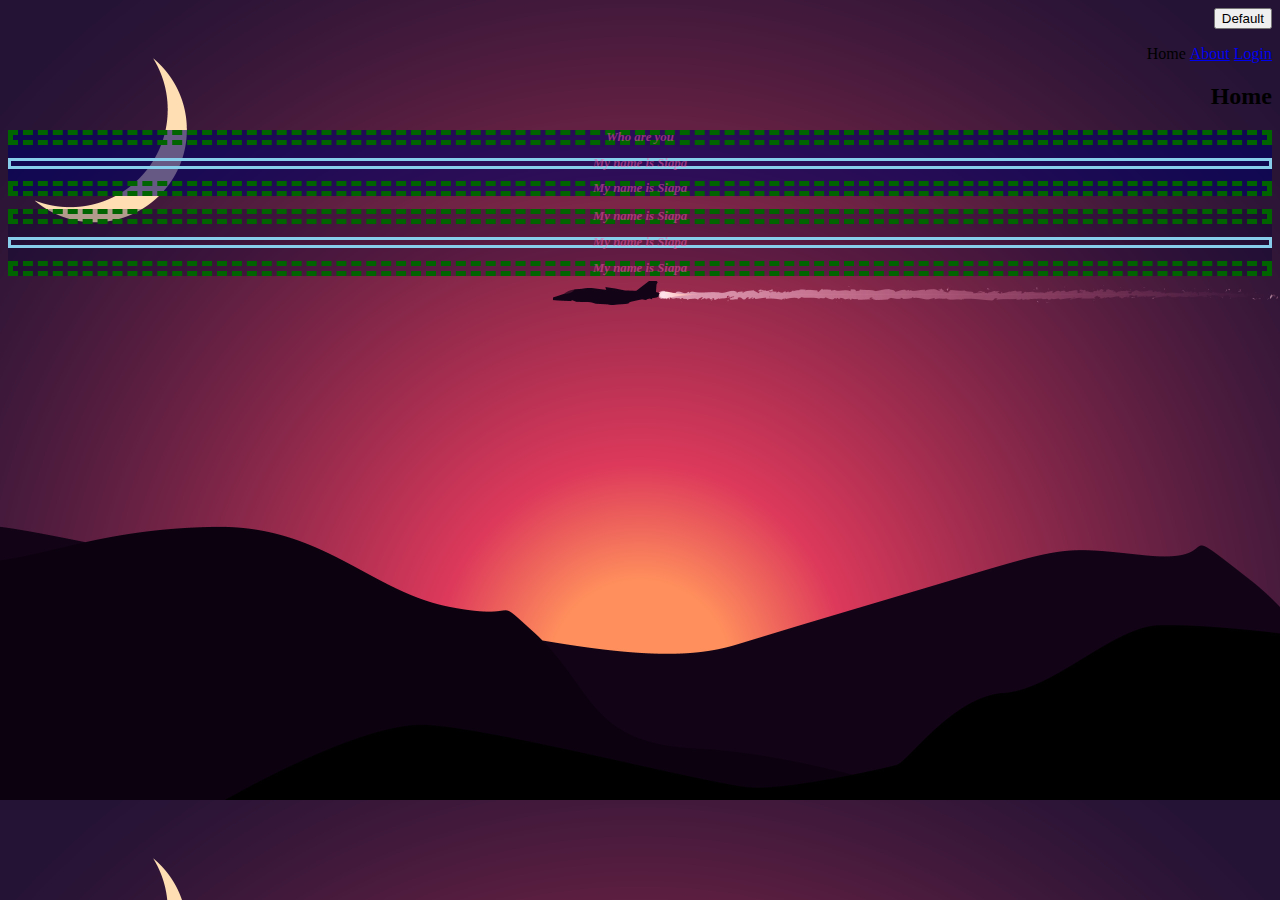
<file: 1/index.html>
<!DOCTYPE html>
<html>
<head>
  <title>My first website!</title>
  <link rel="stylesheet" type="text/css" href="style.css">
</head>
<body>
  <button class="btn btn-primary">Default</button>
  <!-- style="background-color: darkgreen;" -->
  <header>
    <nav>
      <ul>
        <li>Home</li>
        <li><a href="about.html">About</a></li>
        <li><a href="login.html">Login</a></li>
      </ul>
    </nav>
  </header>
  <section>
    <h2>Home</h2>
    <div id="div1">
       <p class="webtext">Who are you</p>
    <p class="webtext1">My name is Siapa</p>
    <p class="webtext">My name is Siapa</p>
    </div>
    <div id="div2">
       <p class="webtext">My name is Siapa</p>
    <p class="webtext1">My name is Siapa</p>
    <p class="webtext">My name is Siapa</p>
    </div>
   
  </section>
</body>
</html>
</file>
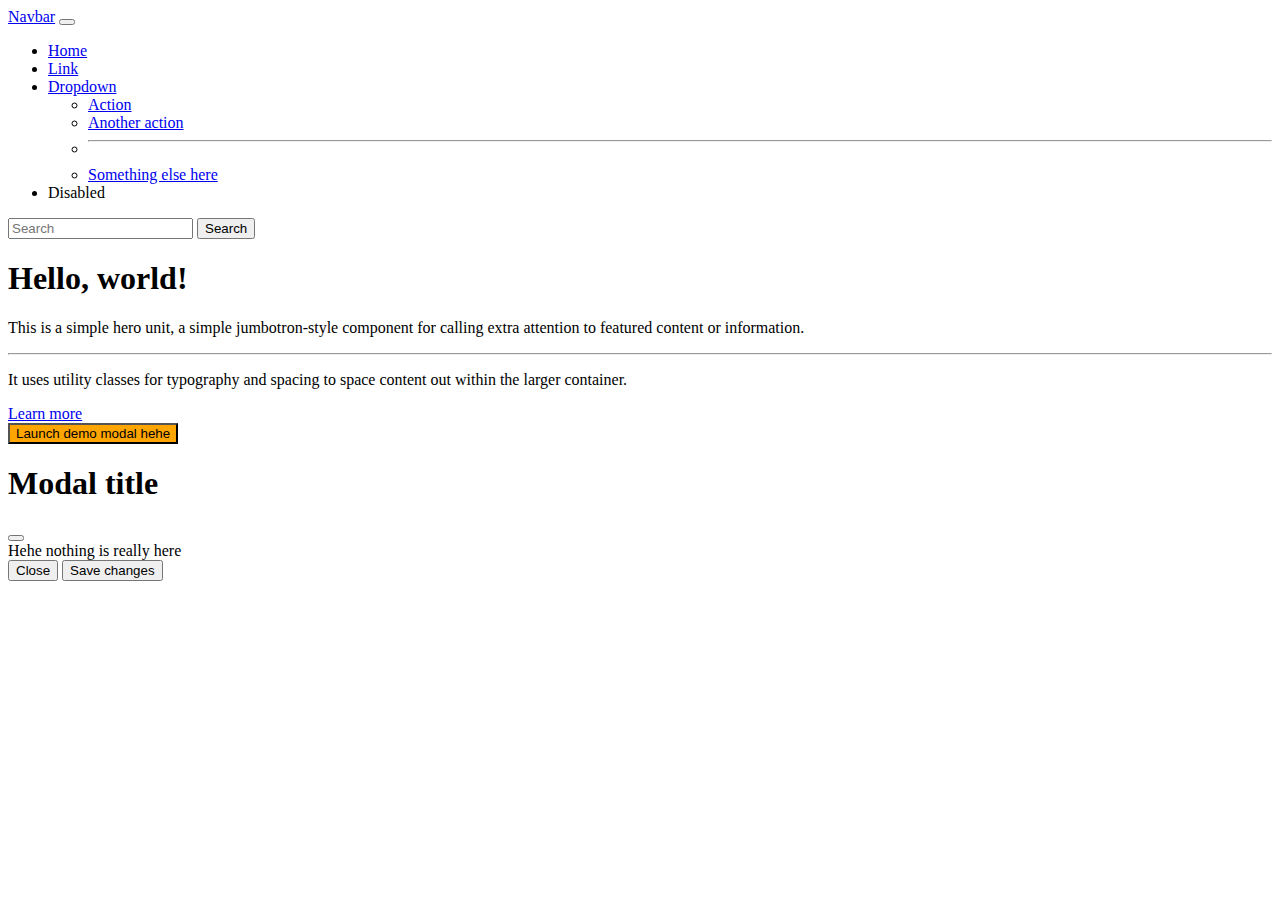
<file: 3/index.html>
<!DOCTYPE html>
<html lang="en">
<head>
    <meta charset="UTF-8">
    <meta http-equiv="X-UA-Compatible" content="IE=edge">
    <meta name="viewport" content="width=device-width, initial-scale=1.0">
    <title>Bootstrap</title>
    <link href="https://cdn.jsdelivr.net/npm/bootstrap@5.2.3/dist/css/bootstrap.min.css" rel="stylesheet" integrity="sha384-rbsA2VBKQhggwzxH7pPCaAqO46MgnOM80zW1RWuH61DGLwZJEdK2Kadq2F9CUG65" crossorigin="anonymous">
<link rel="stylesheet" href="style.css">
</head>
<body>

    <nav class="navbar navbar-expand-lg bg-light">
        <div class="container-fluid">
          <a class="navbar-brand" href="#">Navbar</a>
          <button class="navbar-toggler" type="button" data-bs-toggle="collapse" data-bs-target="#navbarSupportedContent" aria-controls="navbarSupportedContent" aria-expanded="false" aria-label="Toggle navigation">
            <span class="navbar-toggler-icon"></span>
          </button>
          <div class="collapse navbar-collapse" id="navbarSupportedContent">
            <ul class="navbar-nav me-auto mb-2 mb-lg-0">
              <li class="nav-item">
                <a class="nav-link active" aria-current="page" href="#">Home</a>
              </li>
              <li class="nav-item">
                <a class="nav-link" href="https://www.linkedin.com/in/elvis-sawing/">Link</a>
              </li>
              <li class="nav-item dropdown">
                <a class="nav-link dropdown-toggle" href="#" role="button" data-bs-toggle="dropdown" aria-expanded="false">
                  Dropdown
                </a>
                <ul class="dropdown-menu">
                  <li><a class="dropdown-item" href="#">Action</a></li>
                  <li><a class="dropdown-item" href="#">Another action</a></li>
                  <li><hr class="dropdown-divider"></li>
                  <li><a class="dropdown-item" href="#">Something else here</a></li>
                </ul>
              </li>
              <li class="nav-item">
                <a class="nav-link disabled">Disabled</a>
              </li>
            </ul>
            <form class="d-flex" role="search">
              <input class="form-control me-2" type="search" placeholder="Search" aria-label="Search">
              <button class="btn btn-outline-success" type="submit">Search</button>
            </form>
          </div>
        </div>
      </nav>

    
<div class="bg-light p-5 rounded-lg m-3">
  <h1 class="display-4">Hello, world!</h1>
  <p class="lead">This is a simple hero unit, a simple jumbotron-style component for calling extra attention to featured content or information.</p>
  <hr class="my-4">
  <p>It uses utility classes for typography and spacing to space content out within the larger container.</p>
  <a class="btn btn-primary btn-lg" href="#" role="button">Learn more</a>
</div>

<!-- Button trigger modal -->
<button type="button" class="btn btn-danger" data-bs-toggle="modal" data-bs-target="#exampleModal">
    Launch demo modal hehe
  </button>
  
  <!-- Modal -->
  <div class="modal fade" id="exampleModal" tabindex="-1" aria-labelledby="exampleModalLabel" aria-hidden="true">
    <div class="modal-dialog">
      <div class="modal-content">
        <div class="modal-header">
          <h1 class="modal-title fs-5" id="exampleModalLabel">Modal title</h1>
          <button type="button" class="btn-close" data-bs-dismiss="modal" aria-label="Close"></button>
        </div>
        <div class="modal-body">
          Hehe nothing is really here
        </div>
        <div class="modal-footer">
          <button type="button" class="btn btn-secondary" data-bs-dismiss="modal">Close</button>
          <button type="button" class="btn btn-primary">Save changes</button>
        </div>
      </div>
    </div>
  </div>
  
<script src="https://cdn.jsdelivr.net/npm/bootstrap@5.2.3/dist/js/bootstrap.bundle.min.js" integrity="sha384-kenU1KFdBIe4zVF0s0G1M5b4hcpxyD9F7jL+jjXkk+Q2h455rYXK/7HAuoJl+0I4" crossorigin="anonymous"></script>
</body>
</html>
</file>
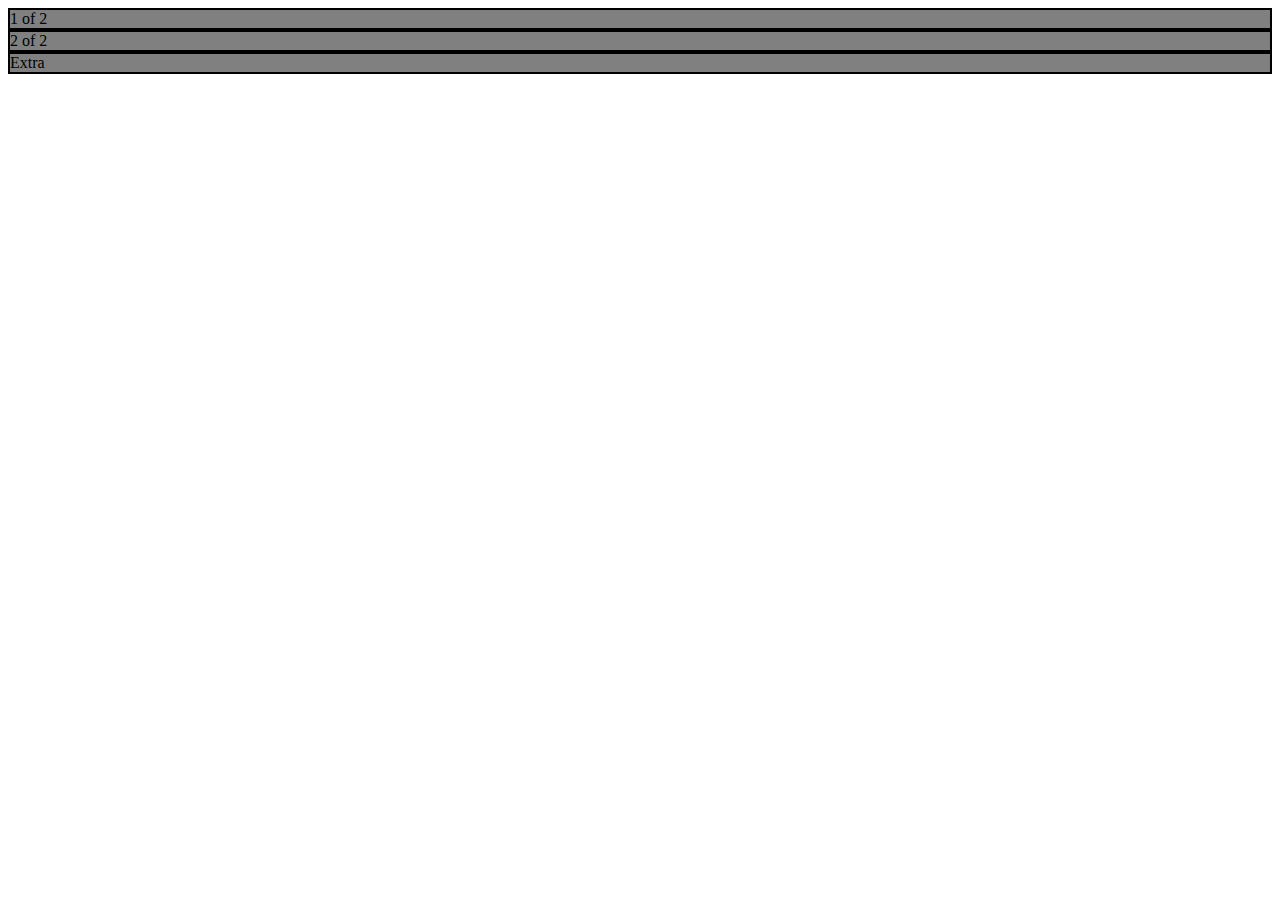
<file: 4/index.html>
<!DOCTYPE html>
<html lang="en">
<head>
    <meta charset="UTF-8">
    <meta http-equiv="X-UA-Compatible" content="IE=edge">
    <meta name="viewport" content="width=device-width, initial-scale=1.0">
    <title>Bootstrap</title>
    <link href="https://cdn.jsdelivr.net/npm/bootstrap@5.2.3/dist/css/bootstrap.min.css" rel="stylesheet" integrity="sha384-rbsA2VBKQhggwzxH7pPCaAqO46MgnOM80zW1RWuH61DGLwZJEdK2Kadq2F9CUG65" crossorigin="anonymous">
<link rel="stylesheet" href="style.css">
</head>
<body>

<div class="container">
    <div class="row">
    <div class="col col-sm-6 col-md-12 col-lg-12">
        1 of 2
    </div>
    <div class="col col-sm-3 col-md-6 col-lg-6">
        2 of 2
    </div>
    <div class="col col-sm-3 col-md-6 col-lg-12">
        Extra
    </div>
</div>
</div>
</div>

<script src="https://cdn.jsdelivr.net/npm/bootstrap@5.2.3/dist/js/bootstrap.bundle.min.js" integrity="sha384-kenU1KFdBIe4zVF0s0G1M5b4hcpxyD9F7jL+jjXkk+Q2h455rYXK/7HAuoJl+0I4" crossorigin="anonymous"></script>
</body>
</html>
</file>
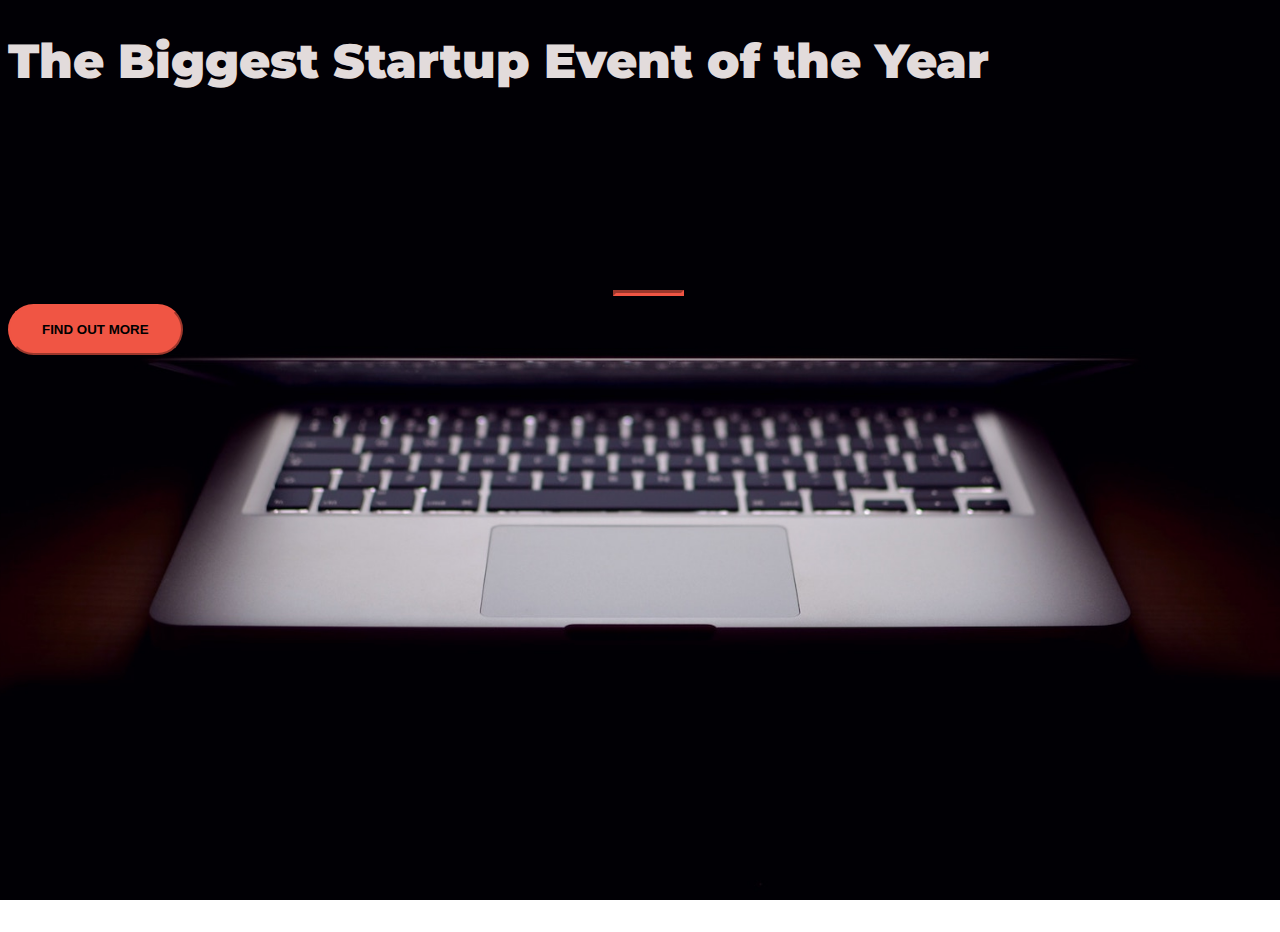
<file: 5Startup/index.html>
<!DOCTYPE html>
<html>
  <head>
    <title>Startup</title>
    <!-- Required meta tags -->
    <meta charset="utf-8">
    <meta name="viewport" content="width=device-width, initial-scale=1, shrink-to-fit=no">
    <!-- Google Fonts -->
    <link href="https://fonts.googleapis.com/css?family=Montserrat" rel="stylesheet">


<!-- CSS only -->
<link href="https://cdn.jsdelivr.net/npm/bootstrap@5.2.3/dist/css/bootstrap.min.css" rel="stylesheet" integrity="sha384-rbsA2VBKQhggwzxH7pPCaAqO46MgnOM80zW1RWuH61DGLwZJEdK2Kadq2F9CUG65" crossorigin="anonymous">    <!-- My own stylesheet -->
    <link href="style.css" rel="stylesheet">
  </head>
  <body>
    <div class="container h-100 d-flex align-items-center ">
    <div class="row">
      <header class="text-center col-12">
        <h1 class="text-uppercase"><strong>The Biggest Startup Event of the Year</strong></h1>
      </header>
      <div class="buffer col-12"></div>
      <section class="text-center col-12">
        <hr>
        <button class="btn btn-primary btn-xl">Find out more</button>
      </section>
    </div>
   </div>
  </body>
</html>
</file>
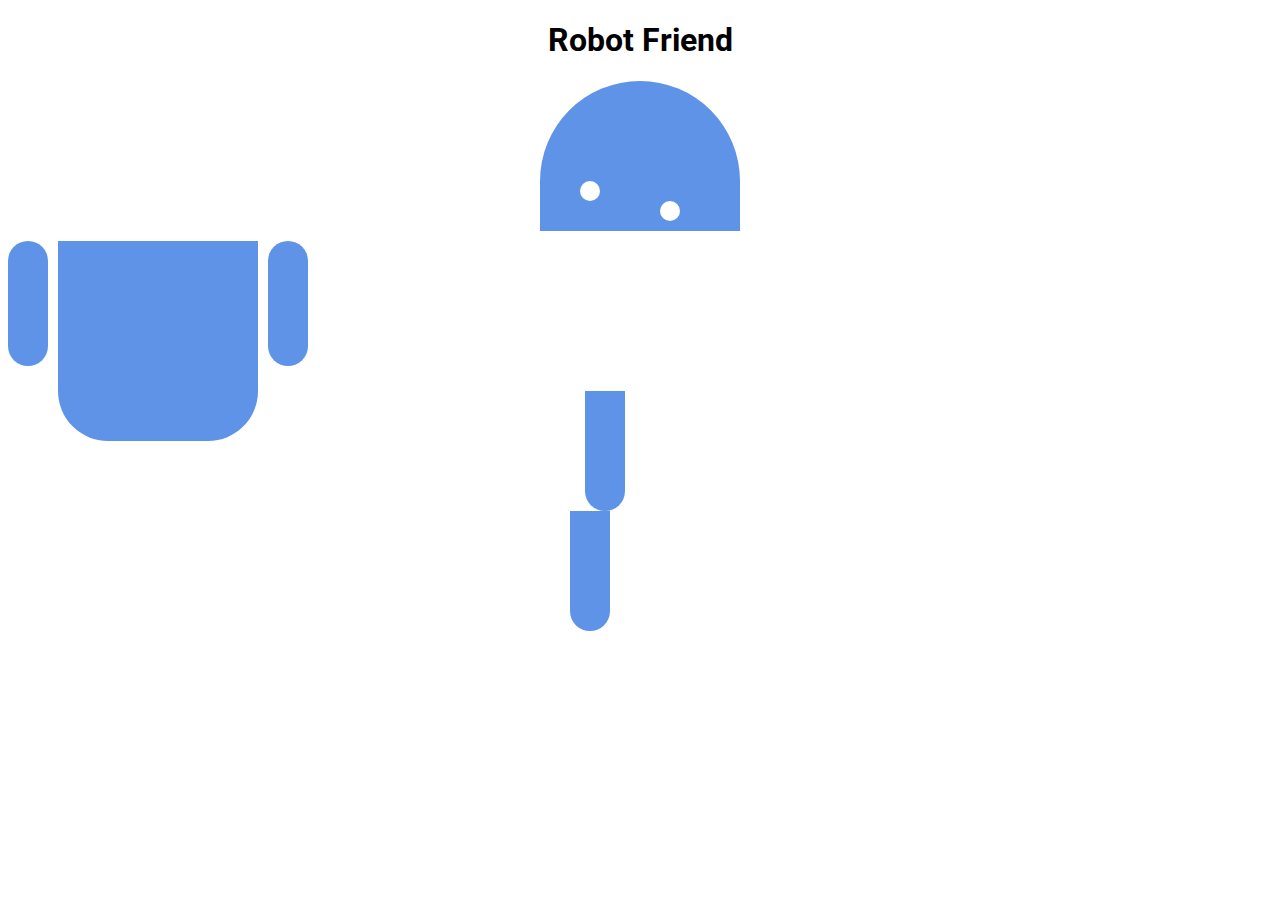
<file: robot/index.html>
<!DOCTYPE html>
<html>
<head>
	<title>RoboPage</title>
	<link rel="stylesheet" type="text/css" href="style.css">
	<link href="https://fonts.googleapis.com/css?family=Roboto" rel="stylesheet">
</head>
<body>
	<h1>Robot Friend</h1>
	<div class="robots">
		<div class="android"> 
			<div class="head"> 
				<div class="eyes"> 
					<div class="left_eye"></div> 
					<div class="right_eye"></div>
				</div> 
			</div> 
			<div class="upper_body"> 
				<div class="left_arm"></div> 
				<div class="torso"></div> 
				<div class="right_arm"></div> 
			</div> 
			<div class="lower_body"> 
				<div class="left_leg"></div> 
				<div class="right_leg"></div> 
			</div> 
		</div>
	</div>
</body>
</html>
</file>
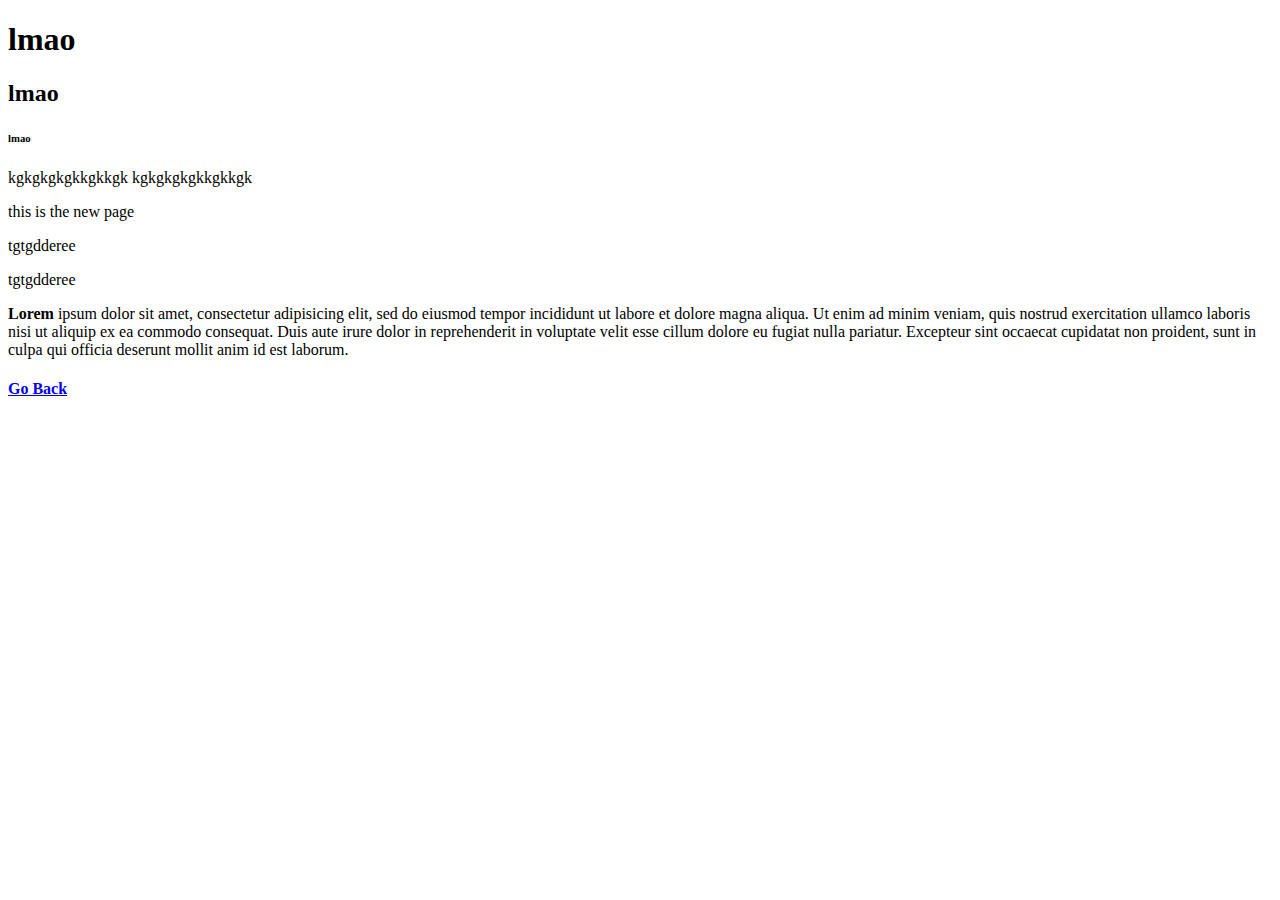
<file: 0/newpage.html>
<!DOCTYPE html>
<html>
    <head>
	<meta charset="utf-8">
	<meta name="viewport" content="width=device-width, initial-scale=1">
	   <title>My First Website</title>
</head>
<body>
   <h1>lmao</h1>
   <h2>lmao</h2>
   <h6>lmao</h6>	
    kgkgkgkgkkgkkgk
    kgkgkgkgkkgkkgk
   <p>this is the new page</p>
   <p>tgtgdderee</p>
   <p>tgtgdderee</p>
   <p><strong>Lorem</strong> ipsum dolor sit amet, consectetur adipisicing elit, sed do eiusmod
   tempor incididunt ut labore et dolore magna aliqua. Ut enim ad minim veniam,
   quis nostrud exercitation ullamco laboris nisi ut aliquip ex ea commodo
   consequat. Duis aute irure dolor in reprehenderit in voluptate velit esse
   cillum dolore eu fugiat nulla pariatur. Excepteur sint occaecat cupidatat non
   proident, sunt in culpa qui officia deserunt mollit anim id est laborum.</p>
   <a href="list.html">
     <h4>Go Back</h4>
   </a>
</body>
</html>
</file>
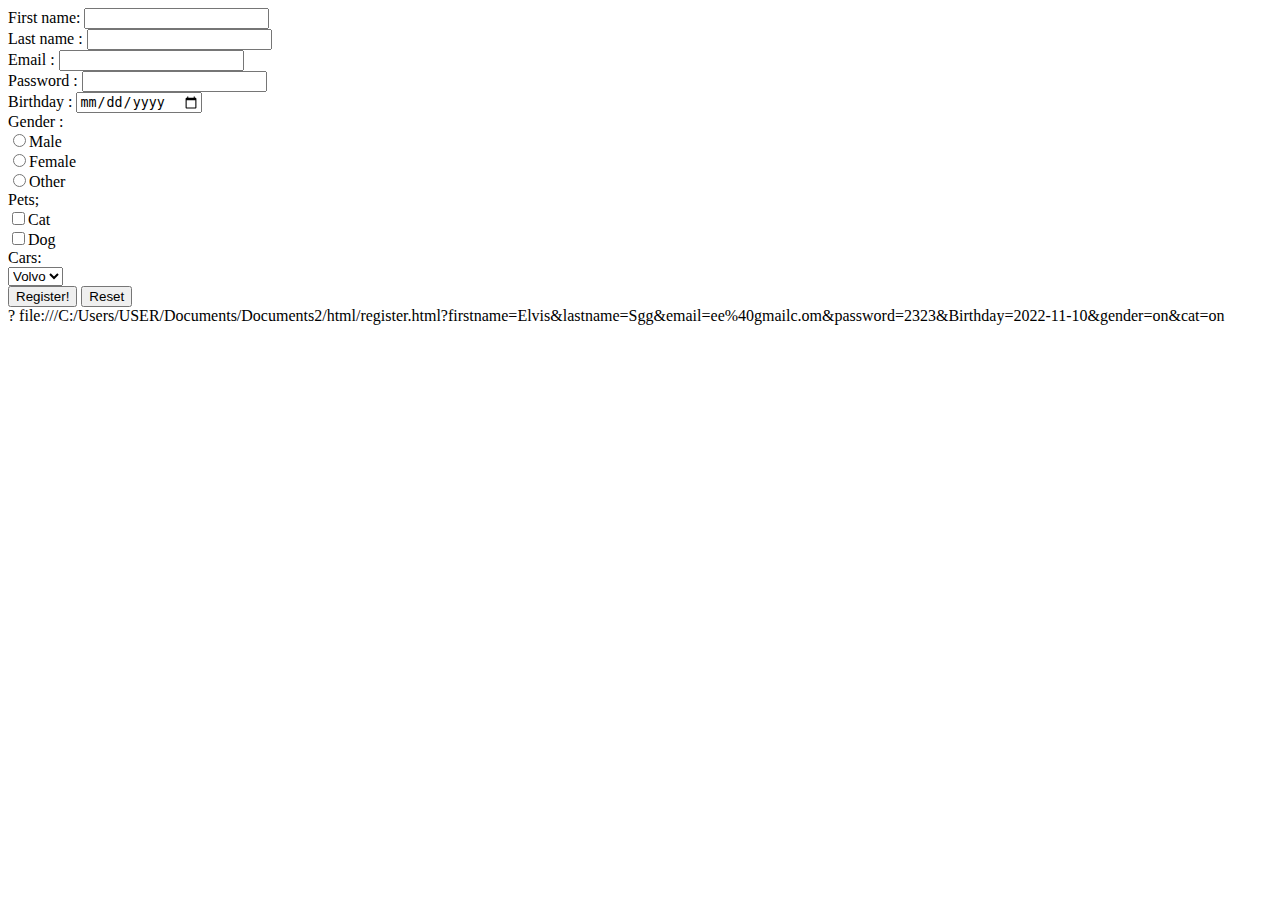
<file: 0/register.html>
<!DOCTYPE html>
<html>
<head>
	<meta charset="utf-8">
	<meta name="viewport" content="width=device-width, initial-scale=1">
	<title></title>
</head>
<body>
	<!-- use get ,not POST -->
	<div>  
		<!-- to divide section -->
  <form method="GET">
  	First name: <input type="text" name="firstname"><br>
  	Last name : <input type="text" name="lastname"><br>
  	Email     : <input type="email" name="email" required><br>  
  	Password  : <input type="password" name="password" min=5><br>
  	Birthday  : <input type="date" name="Birthday"><br>
  	Gender    :<br>
  	 <input type="radio" name="gender" value="Male">Male<br>
  	 <input type="radio" name="gender" value="Female">Female<br>
  	 <input type="radio" name="gender">Other<br>
  	Pets; <br>
  	<input type="checkbox" name="cat">Cat<br>
  	<input type="checkbox" name="dog">Dog<br>
  	Cars: <br>
  	<select>
  		<option value="volvo" name="volvo">Volvo</option>
      <option value="Audi" name="audi">Audi</option>

  	</select><br>
  	<input type="submit" value="Register!">
  	<input type="reset">  
</div>
</body>
</html>
?
file:///C:/Users/USER/Documents/Documents2/html/register.html?firstname=Elvis&lastname=Sgg&email=ee%40gmailc.om&password=2323&Birthday=2022-11-10&gender=on&cat=on
</file>
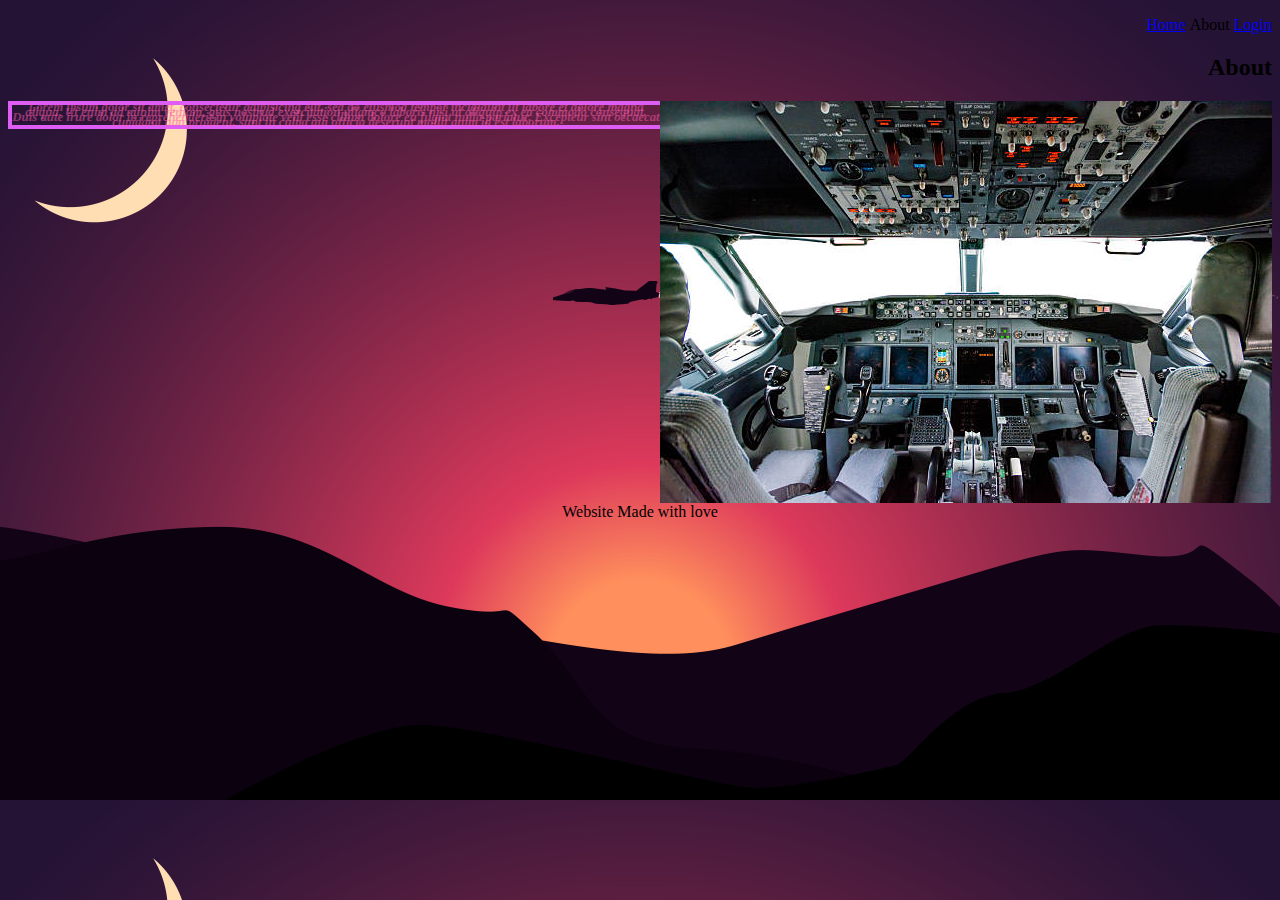
<file: 1/about.html>
<!DOCTYPE html>
<html>
<head>
  <title>My first website!</title>
  <link rel="stylesheet" type="text/css" href="style.css">
  <link href="https://fonts.googleapis.com/css2?family=Roboto+Mono&display=swap" rel="stylesheet">
</head>
<body>
  <header>
    <nav>
      <ul>
        <li><a href="index.html">Home</a></li>
        <li>About</li>
        <li><a href="login.html">Login</a></li>
      </ul>
    </nav>
  </header>
  <section>
    <h2>About</h2>
    <img src="planea.jpg">
    <p>Lorem ipsum dolor sit amet, consectetur adipisicing elit, sed do eiusmod
    tempor incididunt ut labore et dolore magna aliqua. Ut enim ad minim veniam,
    quis nostrud exercitation ullamco laboris nisi ut aliquip ex ea commodo
    consequat. Duis aute irure dolor in reprehenderit in voluptate velit esse
    cillum dolore eu fugiat nulla pariatur. Excepteur sint occaecat cupidatat non
    proident, sunt in culpa qui officia deserunt mollit anim id est laborum.</p>
  </section>
  <footer>Website Made with love</footer>
</body>
</html>
</file>
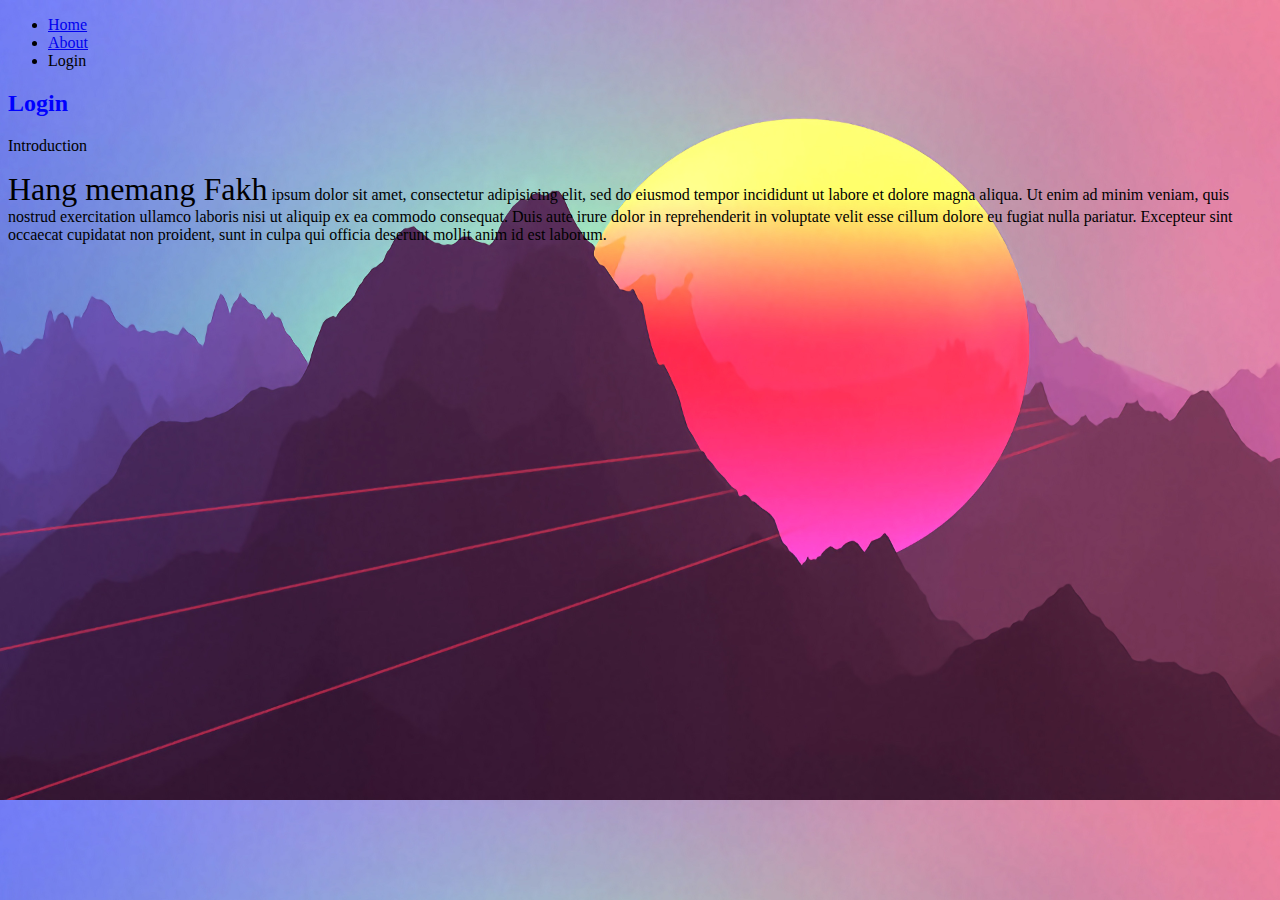
<file: 1/login.html>
<!DOCTYPE html>
<html>
<head>
  <title>My first website!</title>
  <link rel="stylesheet" type="text/css" href="style2.css">
</head>
<body>
  <header>
    <nav>
      <ul>
        <li><a href="index.html">Home</a></li>
        <li><a href="about.html">About</a></li>
        <li>Login</li>
      </ul>
    </nav>
  </header>
  <section>
    <h2>Login</h2>
    <p>Introduction</p>
    <p><span>Hang memang Fakh</span> ipsum dolor sit amet, consectetur adipisicing elit, sed do eiusmod
    tempor incididunt ut labore et dolore magna aliqua. Ut enim ad minim veniam,
    quis nostrud exercitation ullamco laboris nisi ut aliquip ex ea commodo
    consequat. Duis aute irure dolor in reprehenderit in voluptate velit esse
    cillum dolore eu fugiat nulla pariatur. Excepteur sint occaecat cupidatat non
    proident, sunt in culpa qui officia deserunt mollit anim id est laborum.</p>
  </section>
</body>
</html>
</file>
<file: 1/style.css>
/*Selector{
	Property: value;
}*/
* {
	text-align: right;
}
body{
	background-image: url(abc.jpg);
	background-size:cover;
}

p {
	color: red;
	text-align: center;
	border: 4px solid #DE5DF5; /*colour pallete*/
	cursor: pointer;
}	
p{
	line-height: 5px;
	font-style: italic;
	font-weight: bold;
	font-size: 80%;
	font-family: "Times New Roman", Georgia; /*	 if no TNW, then Georgia*/ 

	color: rgba(250, 91, 172,0.5);
}
img {
	float: right;
}

footer {
	clear: both;
	text-align: center;
}

li{
	list-style: none;
	display: inline-block;
}


.webtext {
	border:5px dashed darkgreen;
}

.webtext1 {
	border: 3px solid	skyblue;
}

#div1 {
	background-color: rgba(0, 0, 100, 0.6);
}

#div2 {
	background: rgba(0, 0, 50, 0.3);
}
</file>
<file: 3/style.css>
.btn-danger{
    background-color: orange;
}

.btn-danger:hover{
    background-color: black;
}
</file>
<file: 4/style.css>
.col {
    background-color: grey;
    border: 2px solid black;
}
</file>
<file: 5Startup/style.css>
body,
html {
  width: 100%;
  height: 100%;
  font-family: 'Montserrat', sans-serif; 
  background: url(header.jpg) no-repeat center center fixed; 
  -webkit-background-size: cover;
  -moz-background-size: cover;
  -o-background-size: cover;
  background-size: cover;

  
}

h1 {
  font-size: 3rem;
  color: #e2dbdb;
}
hr {
  border-color: #F05544;
  border-width: 3px;
  max-width: 65px;

}

.buffer {
  height: 10rem;
}

.btn {
  font-weight: 700;
  border-radius: 300px;
  text-transform: uppercase;
}
.btn-primary {
  background-color: #F05544;
  border-color: #F05544;
}
.btn-primary:hover{
  background-color: #ee4b08;
  border-color: #ee4b08;
  border-width: 4px;
}

.btn-xl{
  padding: 1rem 2rem;
}
</file>
<file: robot/style.css>
h1 {
	text-align: center;
	font-family: 'Roboto', sans-serif;
}

.robots {
}

.head, 
.left_arm, 
.torso, 
.right_arm, 
.left_leg, 
.right_leg {
	 background-color: #5f93e8;
}

.head { 
	width: 200px; 
	margin: 0 auto; 
	height: 150px; 
	border-radius: 200px 200px 0 0; 
	margin-bottom: 10px;
} 

.eyes {
	
}

.head:hover {
	width: 300px;
    transition: 1s ease-in-out;
}

.upper_body { 
	width: 300px; 
	height: 150px;
	display: flex; 
} 

.left_arm, .right_arm { 
	width: 40px; 
	height: 125px;
	border-radius: 100px; 
} 

.left_arm { 
	margin-right: 10px; 
} 

.right_arm { 
	margin-left: 10px; 
} 

.torso { 
	width: 200px; 
	height: 200px;
	border-radius: 0 0 50px 50px; 
} 

.lower_body { 
	width: 200px; 
	height: 200px;
	/* This is another useful property. Hmm what do you think it does?*/
	margin: 0 auto;

} 

.left_leg, .right_leg { 
	width: 40px; 
	height: 120px;
	border-radius: 0 0 100px 100px; 
} 

.left_leg { 
	margin-left: 45px; 
} 

.left_leg:hover {
	-webkit-transform: rotate(20deg);
    -moz-transform: rotate(20deg);
    -o-transform: rotate(20deg);
    -ms-transform: rotate(20deg);
    transform: rotate(20deg);
}

.right_leg { 
	margin-left: 30px; 
}

.left_eye, .right_eye { 
	width: 20px; 
	height: 20px; 
	border-radius: 15px; 
	background-color: white;  
} 

.left_eye { 
	/* These properties are new and you haven't encountered
	in this course. Check out CSS Tricks to see what it does! */
	position: relative; 
	top: 100px; 
	left: 40px; 
} 

.right_eye { 
	position: relative; 
	top: 100px; 
	left: 120px; 
}
</file>
<file: 1/style2.css>
body{
	background-image: url(def.jpg);
	background-size:cover;
}

h2{
	color: blue;
}

/*.boxmodel {
	border: 5px solid red;
	display: inline-block;
	padding: 5px 20px 5px 20px; /*r the box*/
	margin: 0px 20px;
	width: 33px;
	height: 55px;
}*/

p {
	font-size: 20px;
}

span {
	font-size: 2em;
}
</file>
